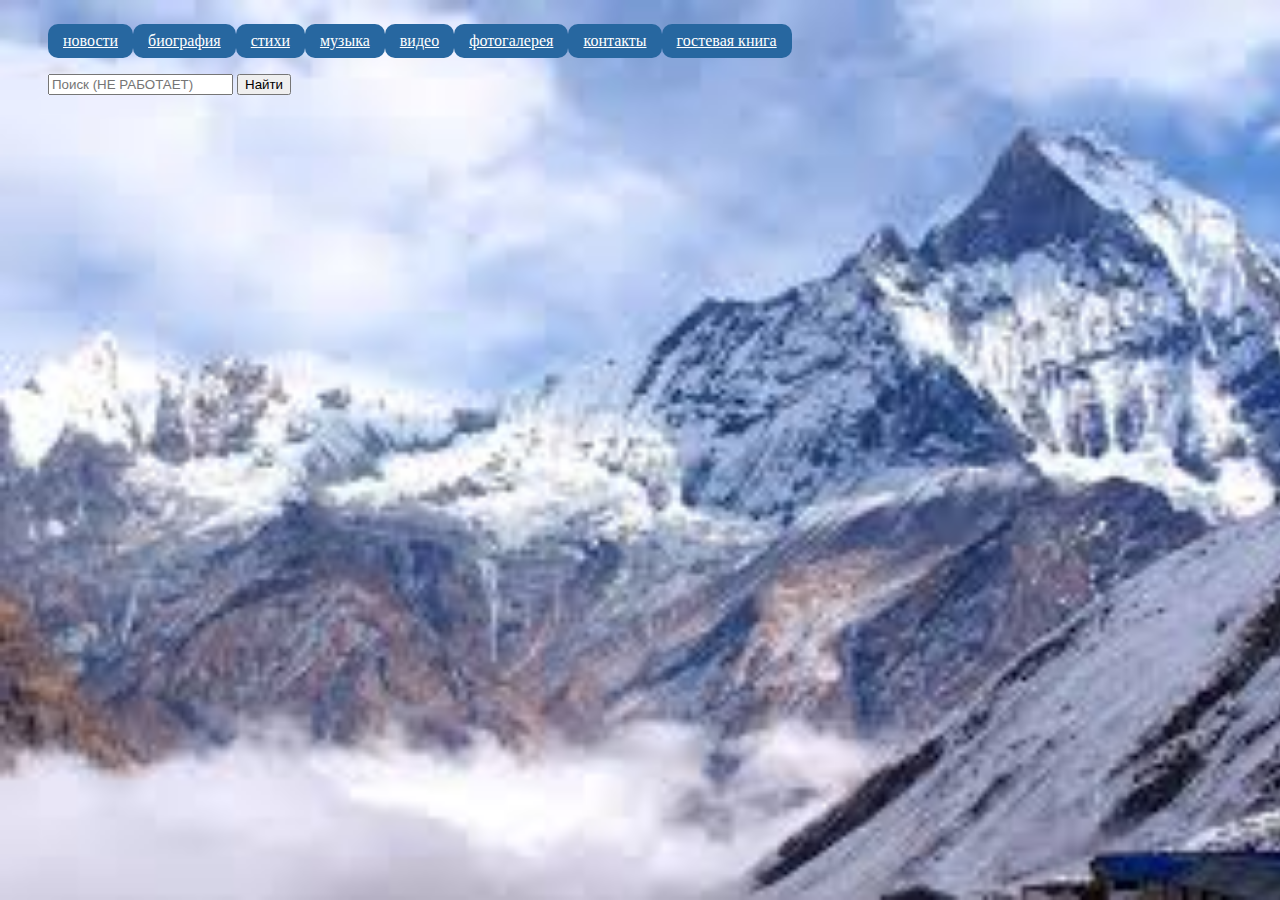
<file: root/index.html>
<!DOCTYPE html>
<html>
    
<head>
<title>Сайт-биография</title>
<link rel="stylesheet" type="text/css" href="./style.css">
<style>
	body {
        background-image: url(bioback.jpg);
        background-repeat: no-repeat;
        background-attachment: fixed;
        background-size: cover;
    }
 </style>
</head>

<body>
	<!-- <nav class="primary-menu-wrapper"> -->

		

<div class="menu">

    <ul id="navigation">
		
		<li class="nav-elem"><a href="news.html">новости</a></li>
		<li class="nav-elem"><a href="bio.html">биография</a></li>
		<li class="nav-elem"><a href="verse.html">стихи</a></li>
		<li class="nav-elem" ><a href="music.html">музыка</a></li>
		<li class="nav-elem"><a href=" ">видео</a></li>
		<li class="nav-elem"><a href="gal.html">фотогалерея</a></li>
		<li class="nav-elem" ><a href="coms.html">контакты</a></li>
		<li class="nav-elem" ><a href="for.html">гостевая книга</a></li>

		<form>
			<p><input type="search" name="q" placeholder="Поиск (НЕ РАБОТАЕТ)"> 
			<input type="submit" value="Найти"></p>
		   </form>

		   <script>
			
		</script>
	

	</ul>
</div>

<!-- </nav> -->

<!-- <button> -->
<!-- <p> pineapple </p> -->

</body>
</html>
</file>
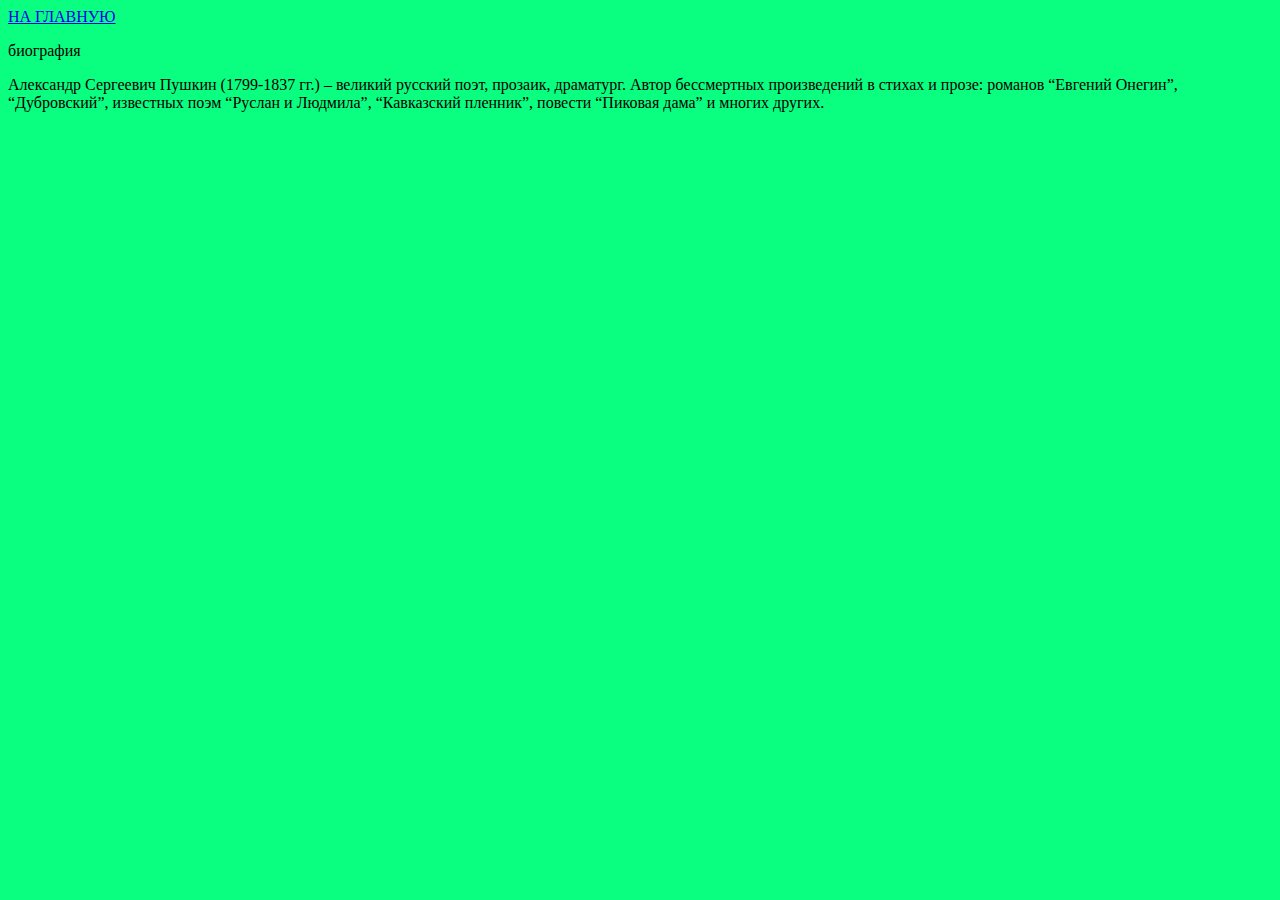
<file: bio.html>
<!DOCTYPE html>
<html>
<head>
    <link rel="stylesheet" type="text/css" href="./style.css">
<style> 
    
        /* background-image: url(bioback.jpg);
        background-repeat: no-repeat;
        background-attachment: fixed;
        background-size: cover;
        height: 50px; */
    
</style>

</head>

<body>

    <a href="index.html">НА ГЛАВНУЮ</a></li>

    <div id="a"></div>

    <p>биография</p>

    <p>Александр Сергеевич Пушкин (1799-1837 гг.) – великий русский поэт, прозаик, драматург. Автор бессмертных произведений в стихах и прозе: романов “Евгений Онегин”, “Дубровский”, известных поэм “Руслан и Людмила”, “Кавказский пленник”, повести “Пиковая дама” и многих других.

    </p>



</body>

</html>
</file>
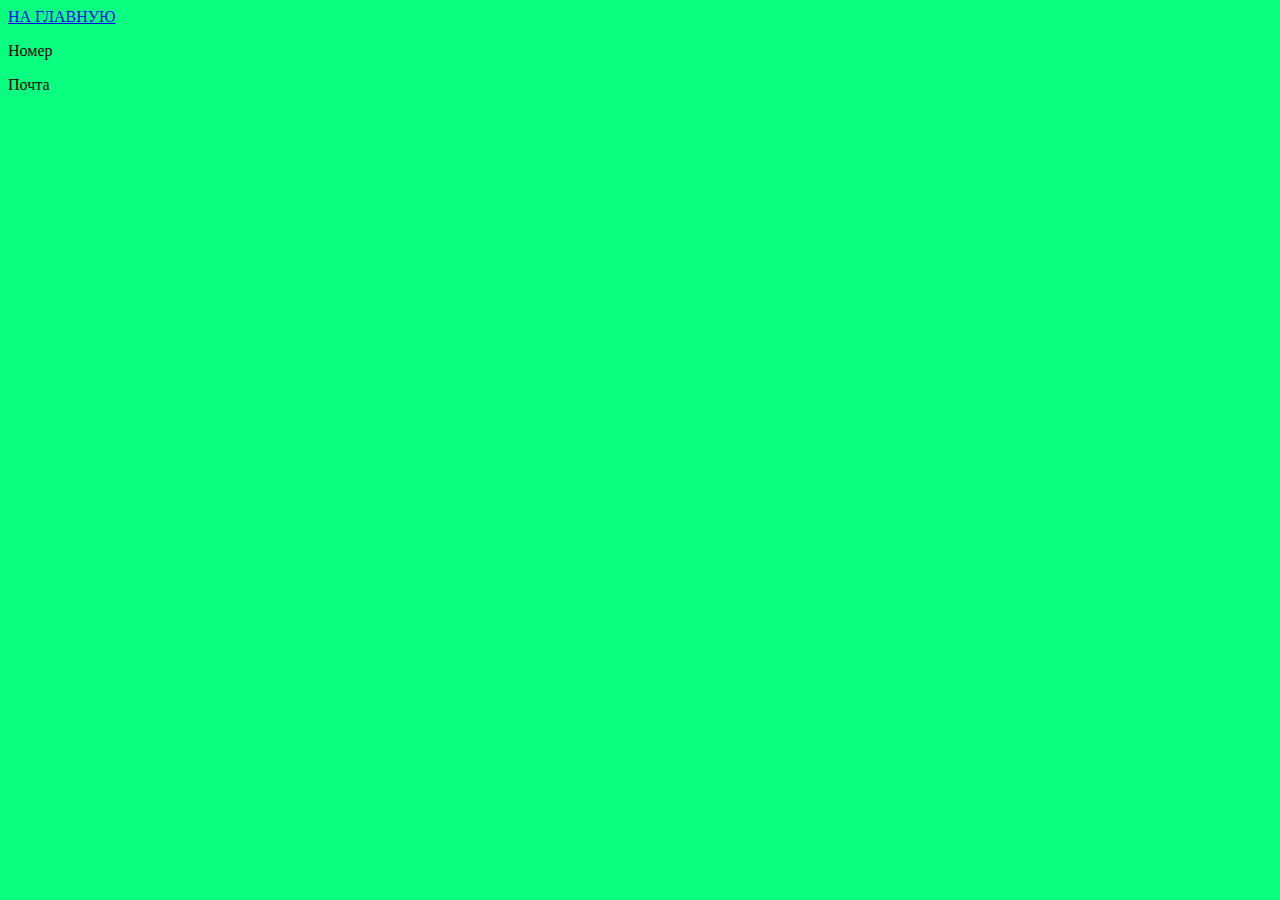
<file: coms.html>
<!DOCTYPE html>
<html>
    
<head>
    <link rel="stylesheet" type="text/css" href="./style.css">
    <style>


    </style>
</head>

<body>

    <a href="index.html">НА ГЛАВНУЮ</a></li>

    <div id="a"></div>
    <p>
        Номер
        
    </p>

    <ul>

    </ul>

    <footer>
        <p> Почта</p>
      </footer>
</body>

</html>
</file>
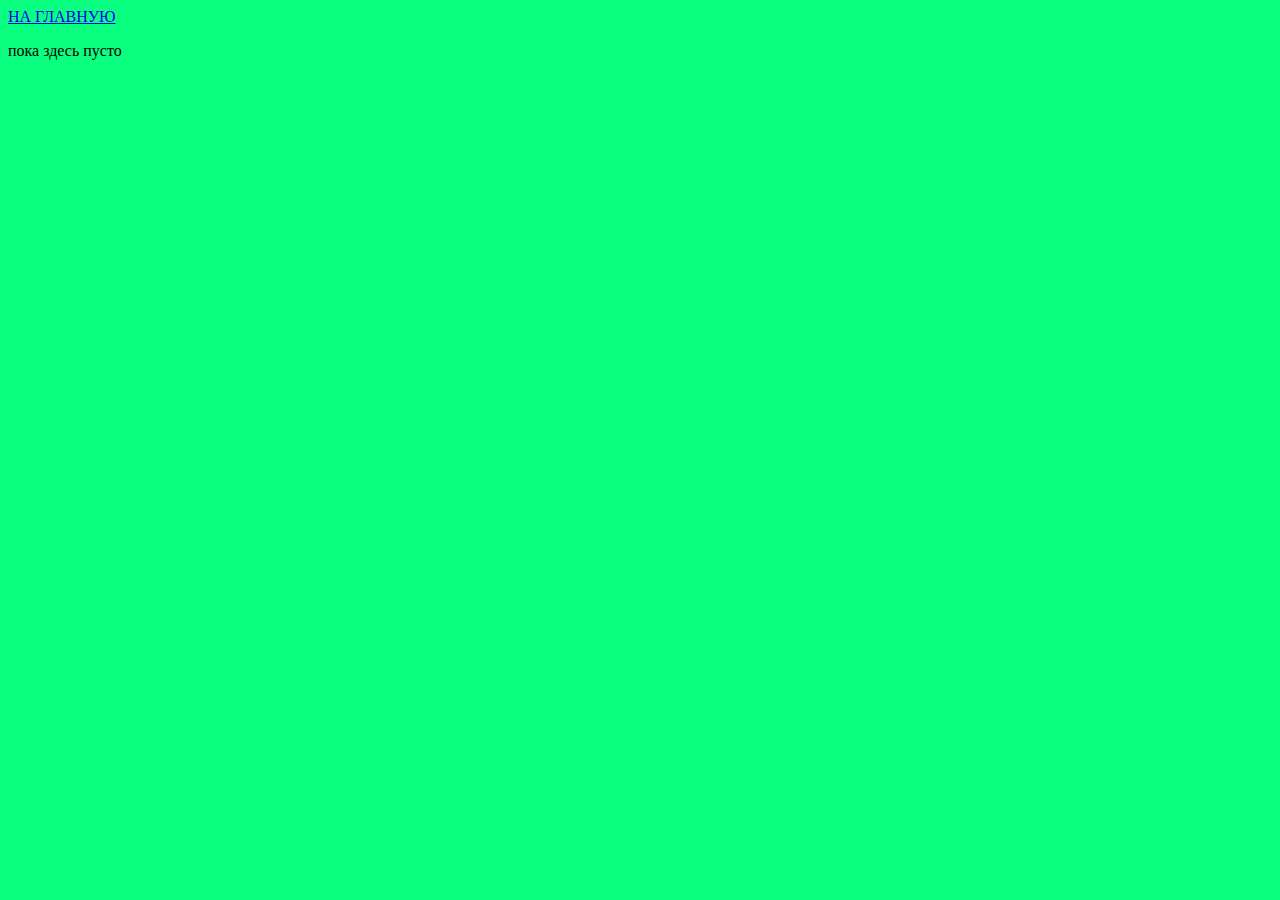
<file: for.html>
<!DOCTYPE html>
<html>
    
<head>
    <link rel="stylesheet" type="text/css" href="./style.css">
</head>

<body>
    <a href="index.html">НА ГЛАВНУЮ</a></li>
    <div id="a"></div>
    <p>
        пока здесь пусто
    </p>
</body>

</html>
</file>
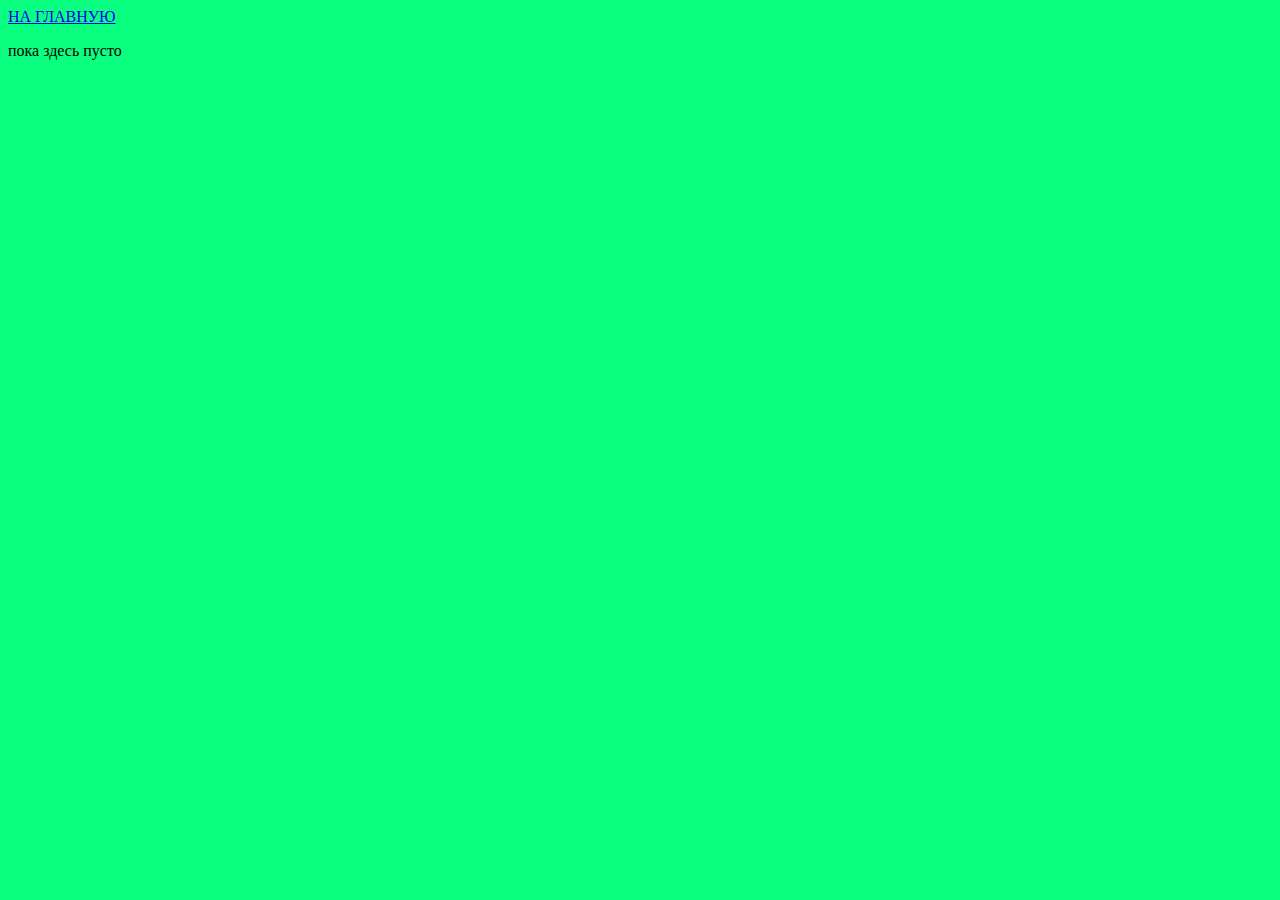
<file: gal.html>
<!DOCTYPE html>
<html>
    
<head>
    <link rel="stylesheet" type="text/css" href="./style.css">
</head>

<body>
    <a href="index.html">НА ГЛАВНУЮ</a></li>
    <div></div>
    <p>
        пока здесь пусто
    </p>
</body>

</html>
</file>
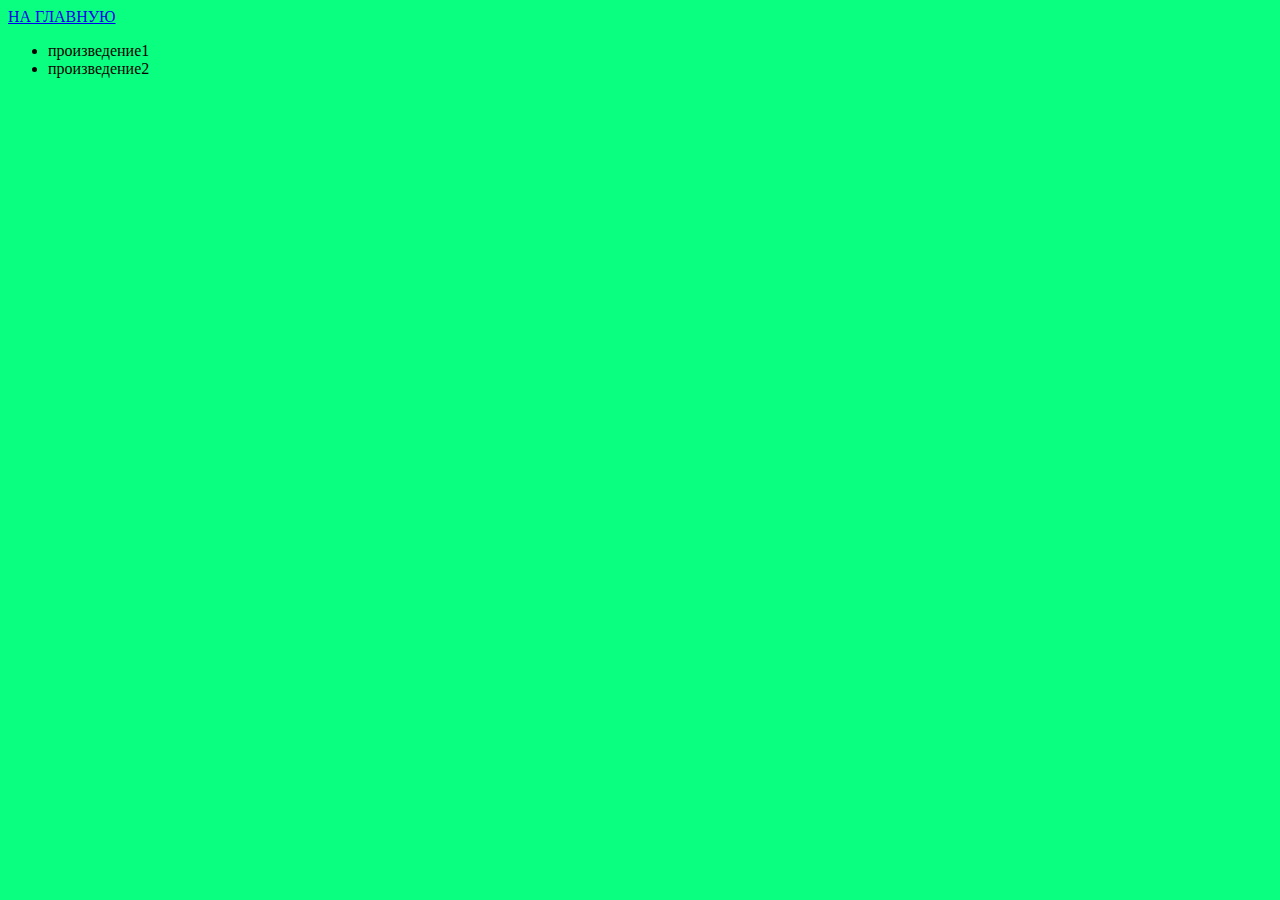
<file: music.html>
<!DOCTYPE html>
<html>
    
<head>
    <link rel="stylesheet" type="text/css" href="./style.css">
    <style>


    </style>
</head>

<body>
    <a href="index.html">НА ГЛАВНУЮ</a></li>
    
    <ul>
        <li>произведение1</li>
        <li>произведение2</li>
    </ul>
</body>

</html>
</file>
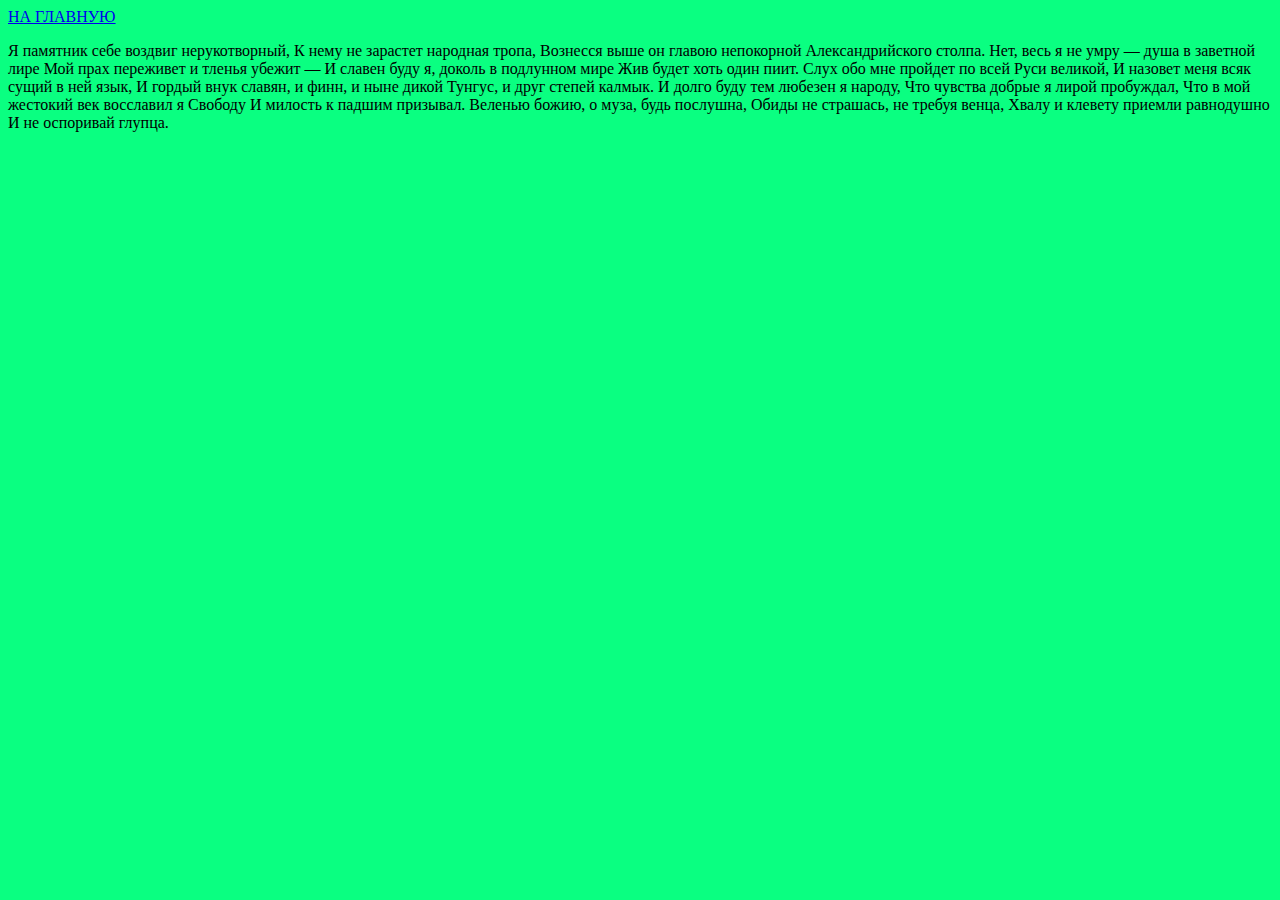
<file: verse.html>
<!DOCTYPE html>
<html>
    
<head>
    <link rel="stylesheet" type="text/css" href="./style.css">
</head>

<body>
    <a href="index.html">НА ГЛАВНУЮ</a></li>
    <div id="a"></div>
    <p>
        Я памятник себе воздвиг нерукотворный,
К нему не зарастет народная тропа,
Вознесся выше он главою непокорной
Александрийского столпа.
Нет, весь я не умру — душа в заветной лире
Мой прах переживет и тленья убежит —
И славен буду я, доколь в подлунном мире
Жив будет хоть один пиит.
Слух обо мне пройдет по всей Руси великой,
И назовет меня всяк сущий в ней язык,
И гордый внук славян, и финн, и ныне дикой
Тунгус, и друг степей калмык.
И долго буду тем любезен я народу,
Что чувства добрые я лирой пробуждал,
Что в мой жестокий век восславил я Свободу
И милость к падшим призывал.
Веленью божию, о муза, будь послушна,
Обиды не страшась, не требуя венца,
Хвалу и клевету приемли равнодушно
И не оспоривай глупца.
    </p>
</body>

</html>
</file>
<file: root/style.css>
body {
    background-color: rgb(10, 729, 129);
}

#navigation
{
    border: 0px solid black;
    border-radius: 6px;
    display: block;
    justify-content: center;
    /* background: rgb(0,44,255); */
    /* background: linear-gradient(90deg, rgba(0,44,255,1) 0%, rgba(97,9,121,1) 50%, rgba(0,44,255,1) 100%); */
    /* min-width: 1000px; */
}

.nav-elem
{
    margin: 0 auto;
    padding: 0 0px; 
    border-radius: 10px; 
    list-style: none;
    color: azure;
    min-width: none;
}

.menu {
	width: 100%;
	display: table;
}
.menu ul {
	display: table-row;
}
.menu li {
	display: table-cell;
	background: #2767A0;
}
.menu ul li:hover, .menu a:hover {
	background: #666;
}
.menu li a {
	display: block;
	padding: 8px 15px;
	color: #fff;
	text-align: center;
}

#a
{
    background-image: url(bioback.jpg);
    background-repeat: no-repeat;
    background-attachment: fixed;
    background-size: cover;
    height: 500px;
}

.nav-elem:hover
{
    margin: 0 auto;
    padding: 0 100px;
    border-radius: 10px;
    list-style: none;
    color: red;
    background-color: aqua;
}
</file>
<file: style.css>
body {
    background-color: rgb(10, 729, 129);
}

#navigation
{
    border: 0px solid black;
    border-radius: 6px;
    display: flex;
    justify-content: center;
    /* background: rgb(0,44,255); */
    /* background: linear-gradient(90deg, rgba(0,44,255,1) 0%, rgba(97,9,121,1) 50%, rgba(0,44,255,1) 100%); */
    /* min-width: 1000px; */
}

.nav-elem
{
    margin: 0 auto;
    padding: 0 100px;
    /* border-radius: 10px; */
    list-style: none;
    color: azure;
    min-width: none;
}

.menu {
	width: 100%;
	display: table;
}
.menu ul {
	display: table-row;
}
.menu li {
	display: table-cell;
	background: #2767A0;
}
.menu ul li:hover, .menu a:hover {
	background: #666;
}
.menu li a {
	display: flex;
	padding: 8px 15px;
	color: #fff;
	text-align: center;
}

.nav-elem:hover
{
    margin: 0 auto;
    padding: 0 100px;
    border-radius: 10px;
    list-style: none;
    color: red;
    background-color: aqua;
}
</file>
